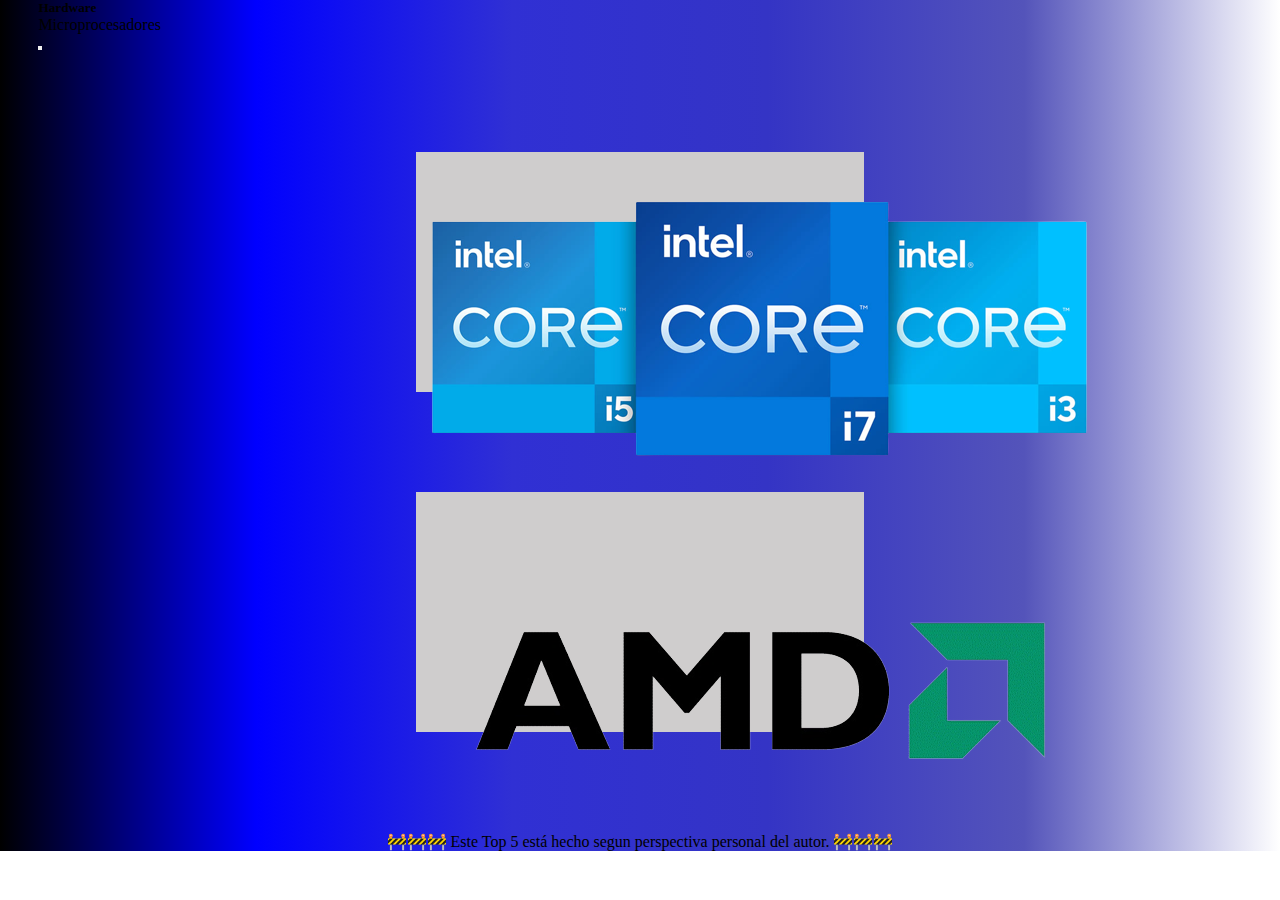
<file: index.html>
<!doctype html>
<html lang="en">
  <head>
    <meta charset="utf-8">
    <meta name="viewport" content="width=device-width, initial-scale=1">
    <title>Top5🔝 Intel y AMD🤑</title>
    <link href="https://cdn.jsdelivr.net/npm/bootstrap@5.2.0/dist/css/bootstrap.min.css" rel="stylesheet" integrity="sha384-gH2yIJqKdNHPEq0n4Mqa/HGKIhSkIHeL5AyhkYV8i59U5AR6csBvApHHNl/vI1Bx" crossorigin="anonymous">
    <link rel="stylesheet" href="estilos.css">
  </head>
  <body>
    <header>
        <div class="collapse" id="navbarToggleExternalContent">
            <div class="bg-dark p-4">
              <h5 class="text-white h4">Hardware</h5>
              <span class="text-muted">Microprocesadores</span>
            </div>
          </div>
          <nav class="navbar navbar-dark bg-dark">
            <div class="container-fluid">
              <button class="navbar-toggler" type="button" data-bs-toggle="collapse" data-bs-target="#navbarToggleExternalContent" aria-controls="navbarToggleExternalContent" aria-expanded="false" aria-label="Toggle navigation">
                <span class="navbar-toggler-icon"></span>
              </button>
            </div>
          </nav>
    </header>
    <main>
        <div class="card">
            <a href="./pages/intel.html"><img src="./imagenes/intel.png" class="card-img-top" alt="Intel"></a>
        </div>
        <div class="card">
            <a href="./pages/amd.html"><img src="./imagenes/amd.png" class="card-img-top" alt="Intel"></a>
        </div>
    </main>
    <footer>
      <div class="alert alert-danger pie" role="alert">
          🚧🚧🚧 Este Top 5 está hecho segun perspectiva personal del autor. 🚧🚧🚧
      </div>
    </footer>
    <script src="https://cdn.jsdelivr.net/npm/bootstrap@5.2.0/dist/js/bootstrap.bundle.min.js" integrity="sha384-A3rJD856KowSb7dwlZdYEkO39Gagi7vIsF0jrRAoQmDKKtQBHUuLZ9AsSv4jD4Xa" crossorigin="anonymous"></script>
  </body>
</html>
</file>
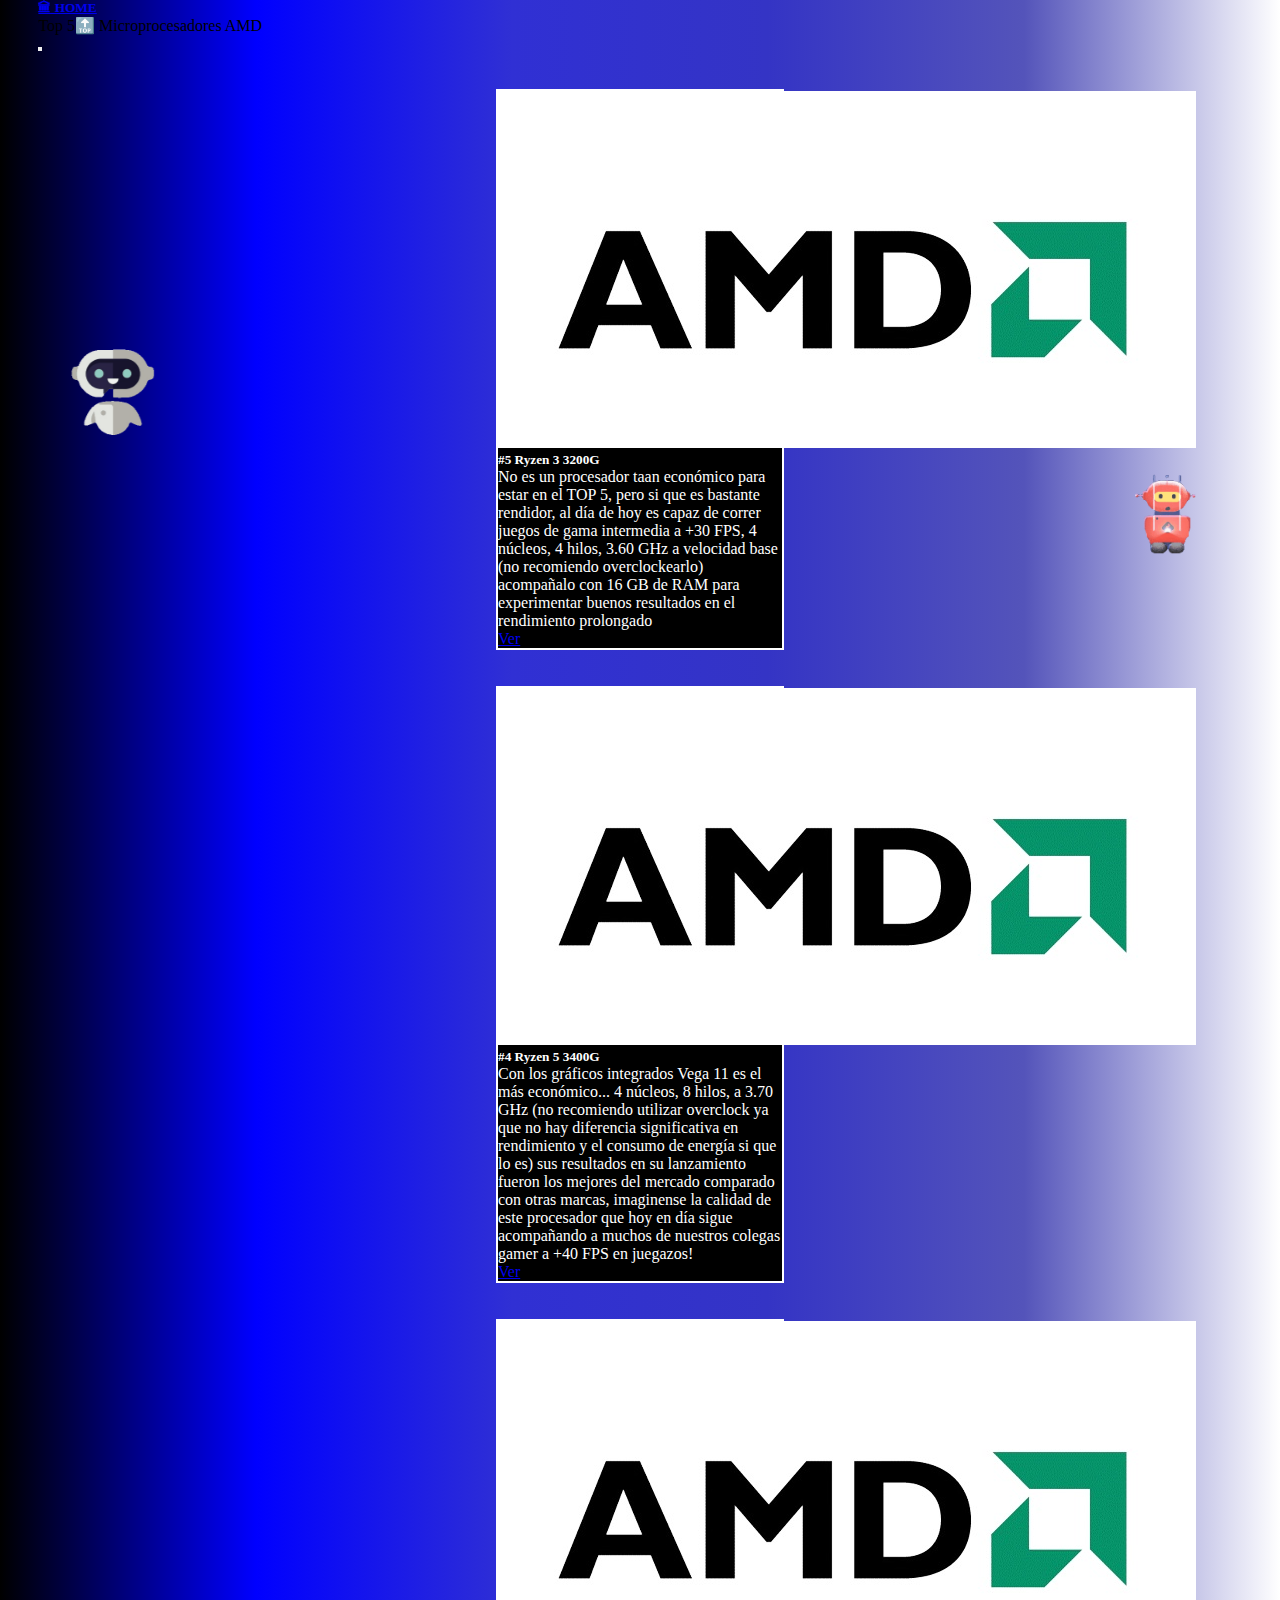
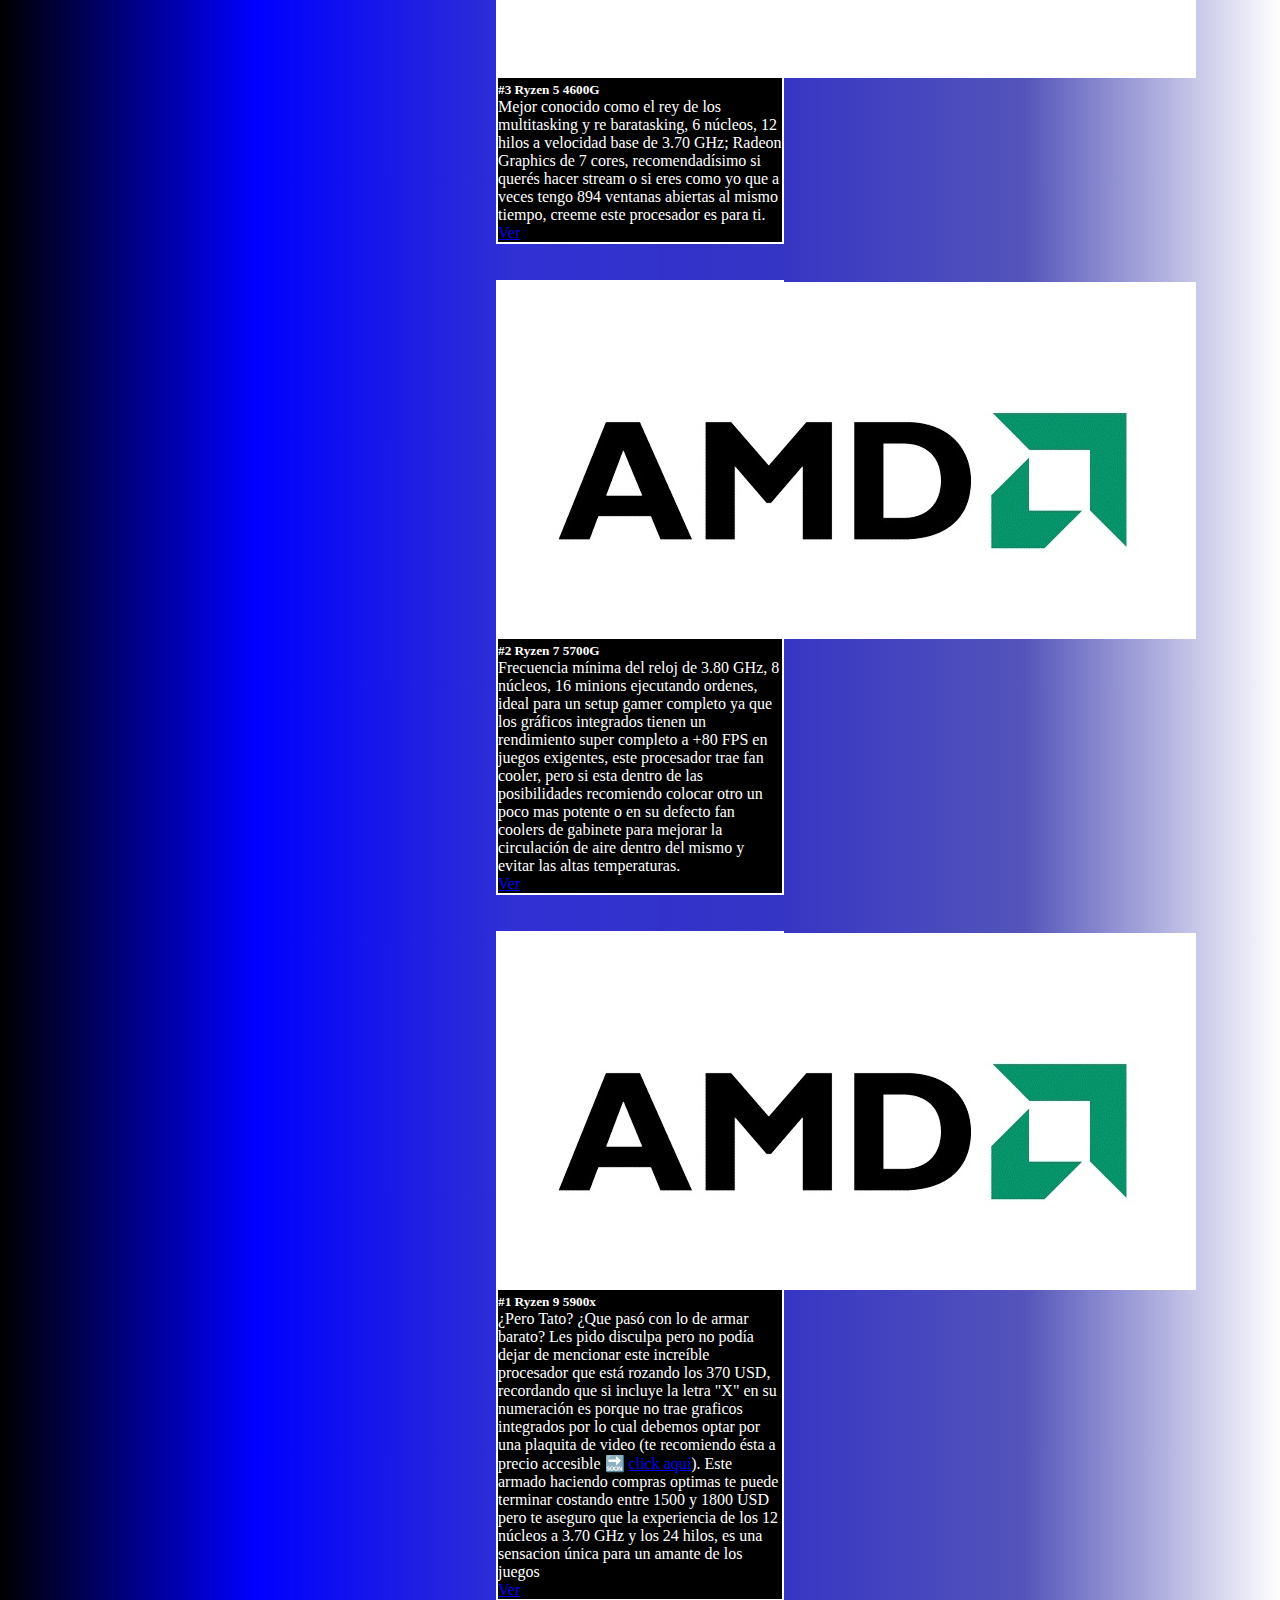
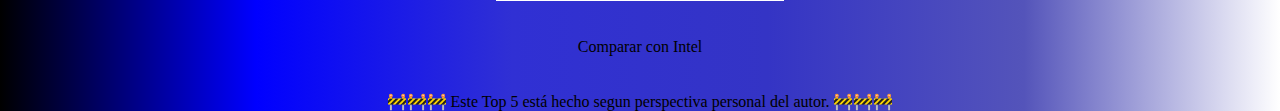
<file: pages/amd.html>
<!doctype html>
<html lang="en">
  <head>
    <meta charset="utf-8">
    <meta name="viewport" content="width=device-width, initial-scale=1">
    <title>Top5🔝AMD🤑</title>
    <link href="https://cdn.jsdelivr.net/npm/bootstrap@5.2.0/dist/css/bootstrap.min.css" rel="stylesheet" integrity="sha384-gH2yIJqKdNHPEq0n4Mqa/HGKIhSkIHeL5AyhkYV8i59U5AR6csBvApHHNl/vI1Bx" crossorigin="anonymous">
    <link rel="stylesheet" href="../estilos.css">
  </head>
  <body>
    <header>
        <div class="collapse" id="navbarToggleExternalContent">
            <div class="bg-dark p-4">
              <a href="../index.html"><h5 class="text-white h4">🏛 HOME</h5></a>
              <span class="text-muted">Top 5🔝 Microprocesadores AMD</span>
            </div>
          </div>
          <nav class="navbar navbar-dark bg-dark">
            <div class="container-fluid">
              <button class="navbar-toggler" type="button" data-bs-toggle="collapse" data-bs-target="#navbarToggleExternalContent" aria-controls="navbarToggleExternalContent" aria-expanded="false" aria-label="Toggle navigation">
                <span class="navbar-toggler-icon"></span>
              </button>
            </div>
          </nav>
    </header>
    <main>
        <img src="../imagenes/robot1.gif" alt="robot" class="robot robot1"><img src="../imagenes/robot2.gif" alt="robot" class=" robot robot2">
        <div class="cards" style="width: 18rem;">
            <img src="../imagenes/amd2.jpg" class="card-img-top" alt="...">
            <div class="card-body">
              <h5 class="card-title">#5 Ryzen 3 3200G</h5>
              <p class="card-text">No es un procesador taan económico para estar en el TOP 5, pero si que es bastante rendidor, al día de hoy es capaz de correr juegos de gama intermedia a +30 FPS, 4 núcleos, 4 hilos, 3.60 GHz a velocidad base (no recomiendo overclockearlo) acompañalo con 16 GB de RAM para experimentar buenos resultados en el rendimiento prolongado</p>
              <a href="https://articulo.mercadolibre.com.ar/MLA-1124127161-procesador-gamer-ryzen-3-3200g-con-grafica-integrada-vega-8-_JM#position=27&search_layout=grid&type=item&tracking_id=b907006d-a6b2-414e-b4c9-c00f1a2b1ff1" target="_blank" class="btn btn-primary">Ver</a>
            </div>
        </div>
        <div class="cards" style="width: 18rem;">
            <img src="../imagenes/amd2.jpg" class="card-img-top" alt="...">
            <div class="card-body">
              <h5 class="card-title">#4 Ryzen 5 3400G</h5>
              <p class="card-text">Con los gráficos integrados Vega 11 es el más económico... 4 núcleos, 8 hilos, a 3.70 GHz (no recomiendo utilizar overclock ya que no hay diferencia significativa en rendimiento y el consumo de energía si que lo es) sus resultados en su lanzamiento fueron los mejores del mercado comparado con otras marcas, imaginense la calidad de este procesador que hoy en día sigue acompañando a muchos de nuestros colegas gamer a +40 FPS en juegazos!</p>
              <a href="https://articulo.mercadolibre.com.ar/MLA-1147926056-amd-ryzen-5-3400g-procesador-grafico-_JM#position=33&search_layout=stack&type=item&tracking_id=20ffe695-6b68-44df-a561-b9d0eba21732" target="_blank" class="btn btn-primary">Ver</a>
            </div>
        </div>
        <div class="cards" style="width: 18rem;">
            <img src="../imagenes/amd2.jpg" class="card-img-top" alt="...">
            <div class="card-body">
              <h5 class="card-title">#3 Ryzen 5 4600G</h5>
              <p class="card-text">Mejor conocido como el rey de los multitasking y re baratasking, 6 núcleos, 12 hilos a velocidad base de 3.70 GHz; Radeon Graphics de 7 cores, recomendadísimo si querés hacer stream o si eres como yo que a veces tengo 894 ventanas abiertas al mismo tiempo, creeme este procesador es para ti.</p>
              <a href="https://www.mercadolibre.com.ar/microprocesador-pc-amd-ryzen-5-4600g-8mb-37ghz-socket-am4-100-100000147box-6-nucleos-12-hilos/p/MLA19470792#searchVariation=MLA19470792&position=6&search_layout=stack&type=product&tracking_id=6b28f992-860f-4f2e-ac41-e3868173661c" target="_blank" class="btn btn-primary">Ver</a>
            </div>
        </div>
        <div class="cards" style="width: 18rem;">
            <img src="../imagenes/amd2.jpg" class="card-img-top" alt="...">
            <div class="card-body">
              <h5 class="card-title">#2 Ryzen 7 5700G</h5>
              <p class="card-text">Frecuencia mínima del reloj de 3.80 GHz, 8 núcleos, 16 minions ejecutando ordenes, ideal para un setup gamer completo ya que los gráficos integrados tienen un rendimiento super completo a +80 FPS en juegos exigentes, este procesador trae fan cooler, pero si esta dentro de las posibilidades recomiendo colocar otro un poco mas potente o en su defecto fan coolers de gabinete para mejorar la circulación de aire dentro del mismo y evitar las altas temperaturas.</p>
              <a href="https://www.mercadolibre.com.ar/procesador-amd-ryzen-7-5700g-100-100000263box-de-8-nucleos-y-46ghz-de-frecuencia-con-grafica-integrada/p/MLA18441624?pdp_filters=category:MLA3794#searchVariation=MLA18441624&position=1&search_layout=grid&type=product&tracking_id=faba7e4e-c0e2-4aed-9528-f6d5e59a2637" target="_blank" class="btn btn-primary">Ver</a>
            </div>
        </div>
        <div class="cards" style="width: 18rem;">
            <img src="../imagenes/amd2.jpg" class="card-img-top" alt="...">
            <div class="card-body">
              <h5 class="card-title">#1 Ryzen 9 5900x</h5>
              <p class="card-text">¿Pero Tato? ¿Que pasó con lo de armar barato? Les pido disculpa pero no podía dejar de mencionar este increíble procesador que está rozando los 370 USD, recordando que si incluye la letra "X" en su numeración es porque no trae graficos integrados por lo cual debemos optar por una plaquita de video (te recomiendo ésta a precio accesible 🔜 <a href="https://www.mercadolibre.com.ar/placa-de-video-nvidia-gigabyte-gaming-geforce-rtx-30-series-rtx-3060-gv-n3060gaming-oc-12gd-rev-10-oc-edition-12gb/p/MLA18618581?pdp_filters=category:MLA1648#searchVariation=MLA18618581&position=1&search_layout=stack&type=product&tracking_id=0220e52e-a9e4-4684-88cb-ead58af8c132" target="_blank">click aquí</a>). Este armado haciendo compras optimas te puede terminar costando entre 1500 y 1800 USD pero te aseguro que la experiencia de los 12 núcleos a 3.70 GHz y los 24 hilos, es una sensacion única para un amante de los juegos</p>
              <a href="https://articulo.mercadolibre.com.ar/MLA-897242616-procesador-amd-ryzen-9-5900x-12-nucleos-24-hilos-48ghz-_JM#position=2&search_layout=grid&type=item&tracking_id=ee9be1ca-2444-4f91-841f-dfdfbf0a9b16" target="_blank" class="btn btn-primary">Ver</a>
            </div>
        </div>
        <a href="./intel.html" class="comparar">Comparar con Intel</a>
    </main>
    <footer>
        <div class="alert alert-danger" role="alert">
            🚧🚧🚧 Este Top 5 está hecho segun perspectiva personal del autor. 🚧🚧🚧
        </div>
    </footer>
    <script src="https://cdn.jsdelivr.net/npm/bootstrap@5.2.0/dist/js/bootstrap.bundle.min.js" integrity="sha384-A3rJD856KowSb7dwlZdYEkO39Gagi7vIsF0jrRAoQmDKKtQBHUuLZ9AsSv4jD4Xa" crossorigin="anonymous"></script>
  </body>
</html>
</file>
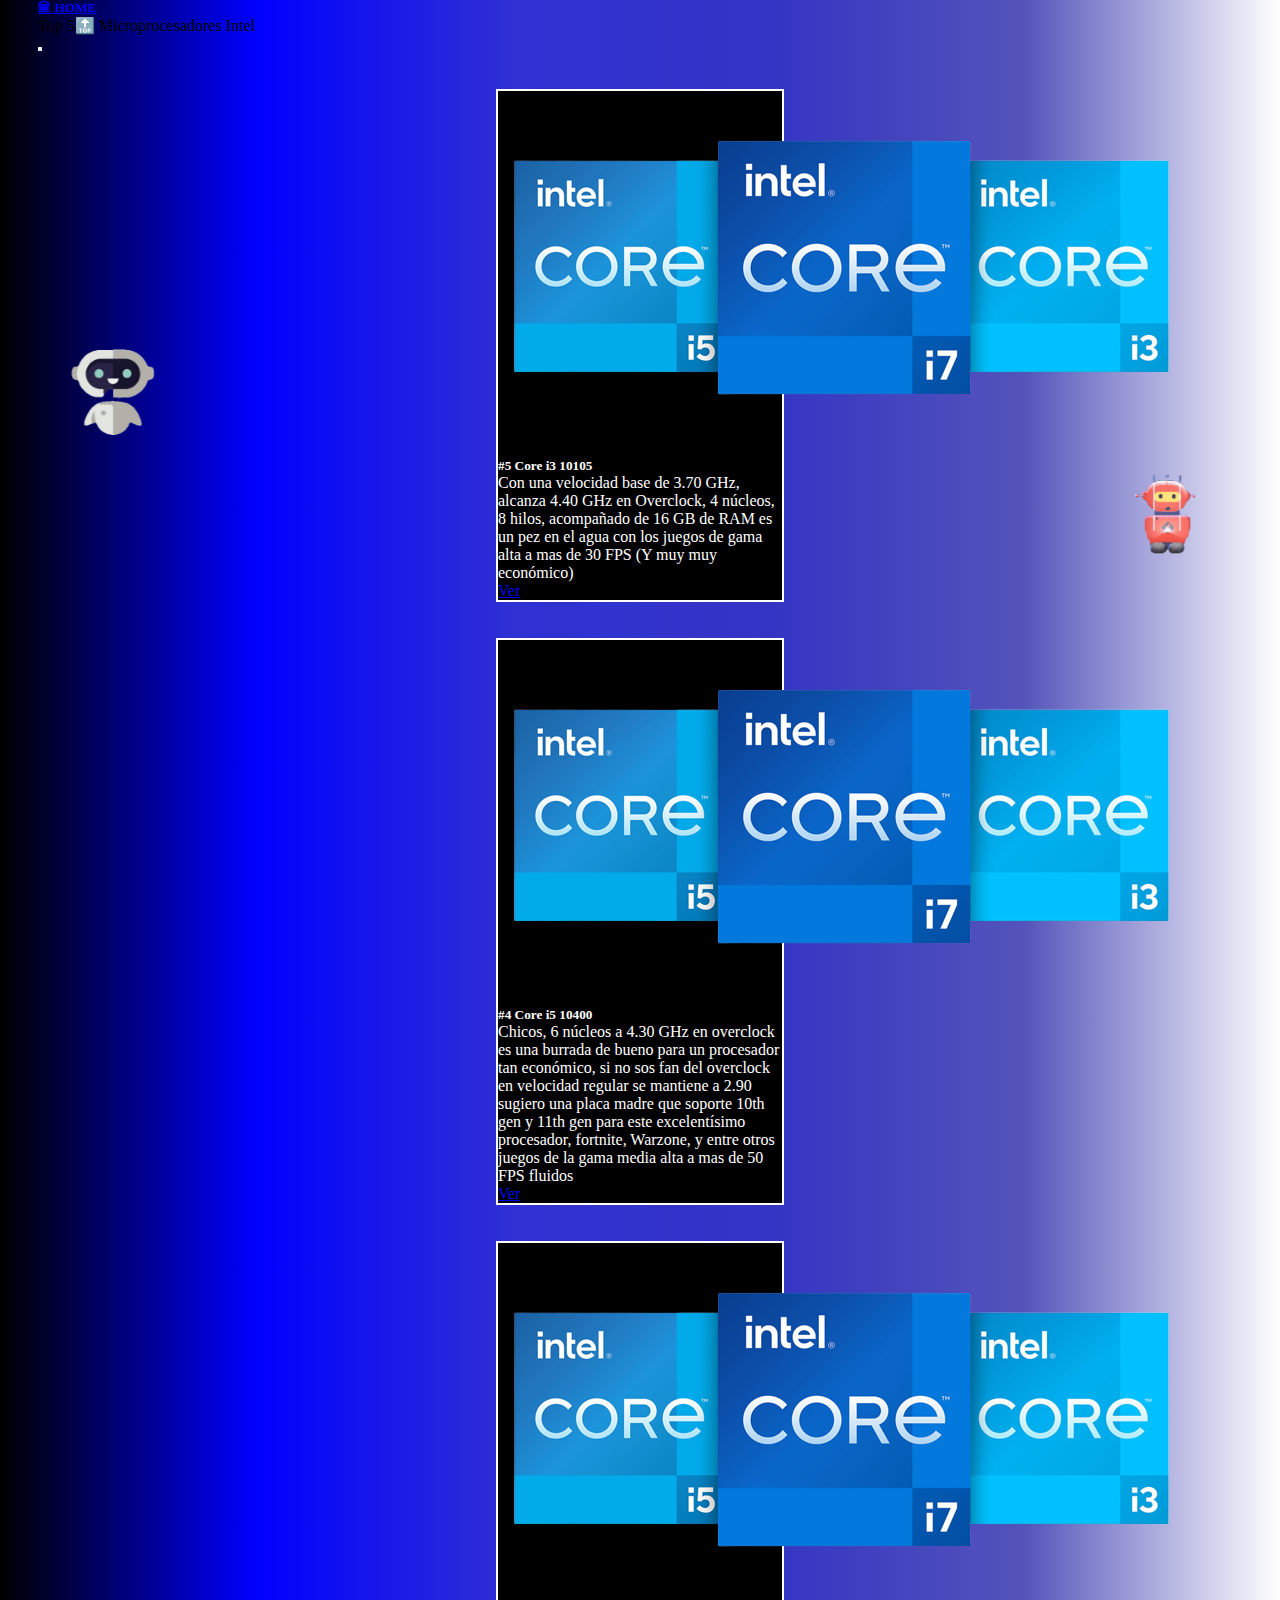
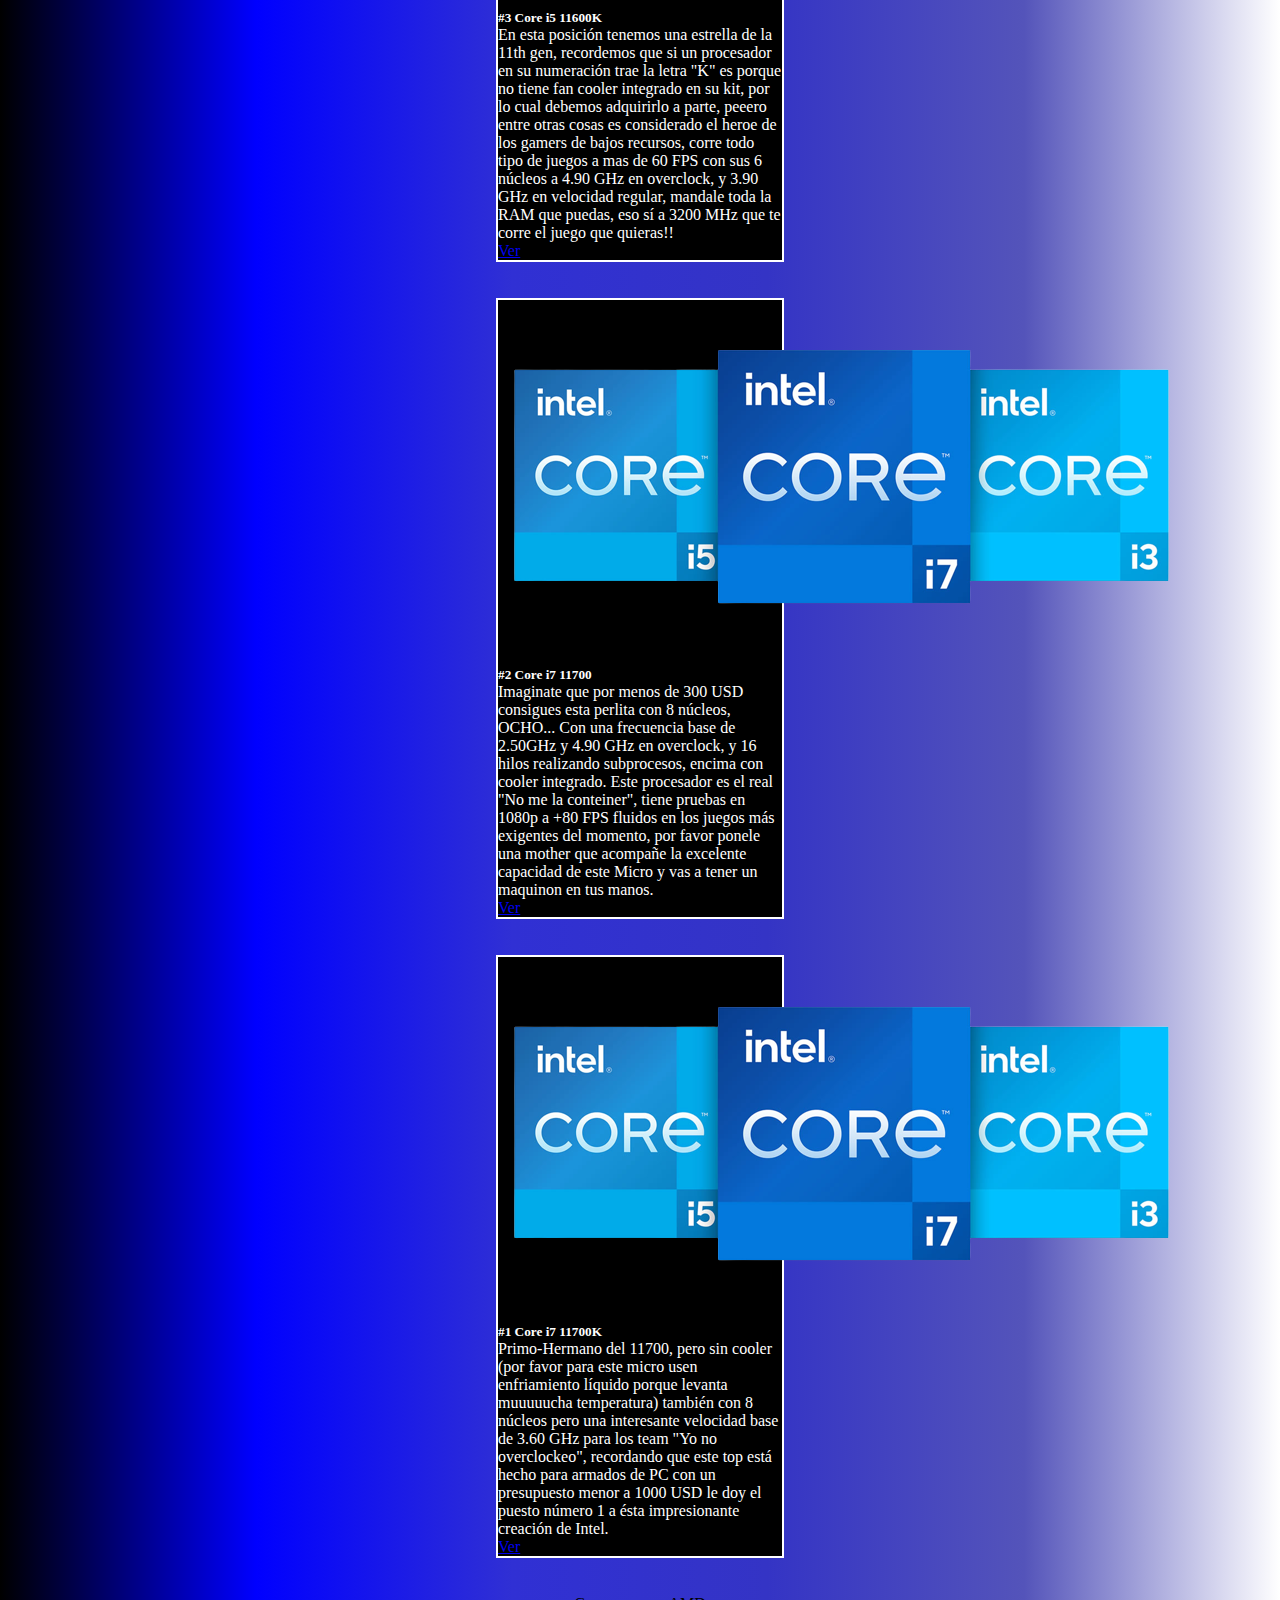
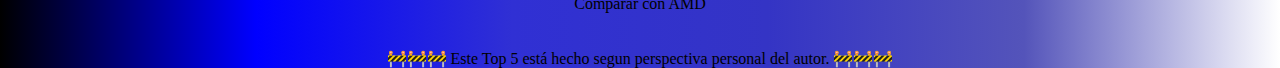
<file: pages/intel.html>
<!doctype html>
<html lang="en">
  <head>
    <meta charset="utf-8">
    <meta name="viewport" content="width=device-width, initial-scale=1">
    <title>Top5🔝 Intel🤑</title>
    <link href="https://cdn.jsdelivr.net/npm/bootstrap@5.2.0/dist/css/bootstrap.min.css" rel="stylesheet" integrity="sha384-gH2yIJqKdNHPEq0n4Mqa/HGKIhSkIHeL5AyhkYV8i59U5AR6csBvApHHNl/vI1Bx" crossorigin="anonymous">
    <link rel="stylesheet" href="../estilos.css">
  </head>
  <body>
    <header>
        <div class="collapse" id="navbarToggleExternalContent">
            <div class="bg-dark p-4">
              <a href="../index.html"><h5 class="text-white h4">🏛 HOME</h5></a>
              <span class="text-muted"> Top 5🔝 Microprocesadores Intel</span>
            </div>
          </div>
          <nav class="navbar navbar-dark bg-dark">
            <div class="container-fluid">
              <button class="navbar-toggler" type="button" data-bs-toggle="collapse" data-bs-target="#navbarToggleExternalContent" aria-controls="navbarToggleExternalContent" aria-expanded="false" aria-label="Toggle navigation">
                <span class="navbar-toggler-icon"></span>
              </button>
            </div>
          </nav>
    </header>
    <main>
        <img src="../imagenes/robot1.gif" alt="robot" class="robot robot1"><img src="../imagenes/robot2.gif" alt="robot" class="robot robot2">
        <div class="cards" style="width: 18rem;">
            <img src="../imagenes/intel.png" class="card-img-top" alt="...">
            <div class="card-body">
              <h5 class="card-title">#5 Core i3 10105</h5>
              <p class="card-text">Con una velocidad base de 3.70 GHz, alcanza 4.40 GHz en Overclock, 4 núcleos, 8 hilos, acompañado de 16 GB de RAM es un pez en el agua con los juegos de gama alta a mas de 30 FPS (Y muy muy económico)</p>
              <a href="https://www.mercadolibre.com.ar/procesador-intel-core-i3-10105-bx8070110105-de-4-nucleos-y-44ghz-de-frecuencia-con-grafica-integrada/p/MLA18444489#searchVariation=MLA18444489&position=1&search_layout=stack&type=product&tracking_id=b470e4bf-40f9-43d4-9b22-46c5ea6d9006" target="_blank" class="btn btn-primary">Ver</a>
            </div>
        </div>
        <div class="cards" style="width: 18rem;">
            <img src="../imagenes/intel.png" class="card-img-top" alt="...">
            <div class="card-body">
              <h5 class="card-title">#4 Core i5 10400</h5>
              <p class="card-text">Chicos, 6 núcleos a 4.30 GHz en overclock es una burrada de bueno para un procesador tan económico, si no sos fan del overclock en velocidad regular se mantiene a 2.90 sugiero una placa madre que soporte 10th gen y 11th gen para este excelentísimo procesador, fortnite, Warzone, y entre otros juegos de la gama media alta a mas de 50 FPS fluidos</p>
              <a href="https://www.mercadolibre.com.ar/procesador-intel-core-i5-10400-bx8070110400-de-6-nucleos-y-43ghz-de-frecuencia-con-grafica-integrada/p/MLA15909810?pdp_filters=category:MLA3794#searchVariation=MLA15909810&position=2&search_layout=grid&type=product&tracking_id=72d7b26d-5992-40df-9bd2-3284b635e670" target="_blank" class="btn btn-primary">Ver</a>
            </div>
        </div>
        <div class="cards" style="width: 18rem;">
            <img src="../imagenes/intel.png" class="card-img-top" alt="...">
            <div class="card-body">
              <h5 class="card-title">#3 Core i5 11600K</h5>
              <p class="card-text">En esta posición tenemos una estrella de la 11th gen, recordemos que si un procesador en su numeración trae la letra "K" es porque no tiene fan cooler integrado en su kit, por lo cual debemos adquirirlo a parte, peeero entre otras cosas es considerado el heroe de los gamers de bajos recursos, corre todo tipo de juegos a mas de 60 FPS con sus 6 núcleos a 4.90 GHz en overclock, y 3.90 GHz en velocidad regular, mandale toda la RAM que puedas, eso sí a 3200 MHz que te corre el juego que quieras!!</p>
              <a href="https://www.mercadolibre.com.ar/procesador-gamer-intel-core-i5-11600k-bx8070811600k-de-6-nucleos-y-49ghz-de-frecuencia-con-grafica-integrada/p/MLA18057426?pdp_filters=category:MLA3794#searchVariation=MLA18057426&position=1&search_layout=grid&type=product&tracking_id=be844f70-9d86-4ec3-a1d8-0ea228a607b6" target="_blank" class="btn btn-primary">Ver</a>
            </div>
        </div>
        <div class="cards" style="width: 18rem;">
            <img src="../imagenes/intel.png" class="card-img-top" alt="...">
            <div class="card-body">
              <h5 class="card-title">#2 Core i7 11700</h5>
              <p class="card-text">Imaginate que por menos de 300 USD consigues esta perlita con 8 núcleos, OCHO... Con una frecuencia base de 2.50GHz y 4.90 GHz en overclock, y 16 hilos realizando subprocesos, encima con cooler integrado. Este procesador es el real "No me la conteiner", tiene pruebas en 1080p a +80 FPS fluidos en los juegos más exigentes del momento, por favor ponele una mother que acompañe la excelente capacidad de este Micro y vas a tener un maquinon en tus manos.</p>
              <a href="https://www.mercadolibre.com.ar/procesador-gamer-intel-core-i7-11700-bx8070811700-de-8-nucleos-y-49ghz-de-frecuencia-con-grafica-integrada/p/MLA17914414?pdp_filters=category:MLA3794#searchVariation=MLA17914414&position=2&search_layout=grid&type=product&tracking_id=a5000b6a-dac4-4f3a-a533-c320966a6e91" target="_blank" class="btn btn-primary">Ver</a>
            </div>
        </div>
        <div class="cards" style="width: 18rem;">
            <img src="../imagenes/intel.png" class="card-img-top" alt="...">
            <div class="card-body">
              <h5 class="card-title">#1 Core i7 11700K</h5>
              <p class="card-text">Primo-Hermano del 11700, pero sin cooler (por favor para este micro usen enfriamiento líquido porque levanta muuuuucha temperatura) también con 8 núcleos pero una interesante velocidad base de 3.60 GHz para los team "Yo no overclockeo", recordando que este top está hecho para armados de PC con un presupuesto menor a 1000 USD le doy el puesto número 1 a ésta impresionante creación de Intel.</p>
              <a href="https://www.mercadolibre.com.ar/procesador-gamer-intel-core-i7-11700k-bx8070811700k-de-8-nucleos-y-5ghz-de-frecuencia-con-grafica-integrada/p/MLA17966466?pdp_filters=category:MLA3794#searchVariation=MLA17966466&position=2&search_layout=grid&type=product&tracking_id=cacaf610-df33-43b3-bc65-0fc1df1e0751" target="_blank" class="btn btn-primary">Ver</a>
            </div>
        </div>
        <a href="./amd.html" class="comparar">Comparar con AMD</a>
    </main>
    <footer>
        <div class="alert alert-danger" role="alert">
            🚧🚧🚧 Este Top 5 está hecho segun perspectiva personal del autor. 🚧🚧🚧
        </div>
    </footer>
    <script src="https://cdn.jsdelivr.net/npm/bootstrap@5.2.0/dist/js/bootstrap.bundle.min.js" integrity="sha384-A3rJD856KowSb7dwlZdYEkO39Gagi7vIsF0jrRAoQmDKKtQBHUuLZ9AsSv4jD4Xa" crossorigin="anonymous"></script>
  </body>
</html>
</file>
<file: estilos.css>
*{
    margin: 0;
    padding: 0;
    box-sizing: border-box;
    transition: all 600ms;
}
body{
    margin: 0% 3%;
    background-image: linear-gradient( to left,white, rgb(84, 84, 186), rgb(52, 52, 197), rgb(48, 48, 212), blue, black);
    background-repeat: no-repeat;
}
.card{
    background-color: rgb(207, 205, 205);
    width: 28rem; 
    height: 15rem; 
    margin: 100px auto;
}
.card:hover{
    transform: scale(1.20);
}
.cards{
    margin: 3% auto;
    border: solid 2px;
    background-color: black;
    color: white;
}
.btn-primary{
    display: flex;
}
.alert{
    text-align: center;
}
.pie{
    margin-top: 100px;
}
.robot1{
    width: 200px;
    position: fixed;
    top: 35%;
    left: 1%;
}
.robot2{
    width: 200px;
    position: fixed;
    bottom: 35%;
    right: 1%;
}
.comparar{
    display: flex;
    justify-content: center;
    margin: 3% 0%;
    color: black;
    text-decoration: none;
}
.comparar:hover{
    color: white;
    text-decoration:underline overline;
    transform: scale(1.15);
}
@media (max-width:900px){
    .robot{
        width: 150px;
    }
}
@media (max-width:600px){
    .robot{
        width: 100px;
    }
    .card{
        width: 15rem;
        height: 9rem;
    }
}
@media (max-width:400px){
    .robot{
        width: 50px;
    }
    .card{
        width: 13rem;
        height: 7rem;
    }
}
</file>
